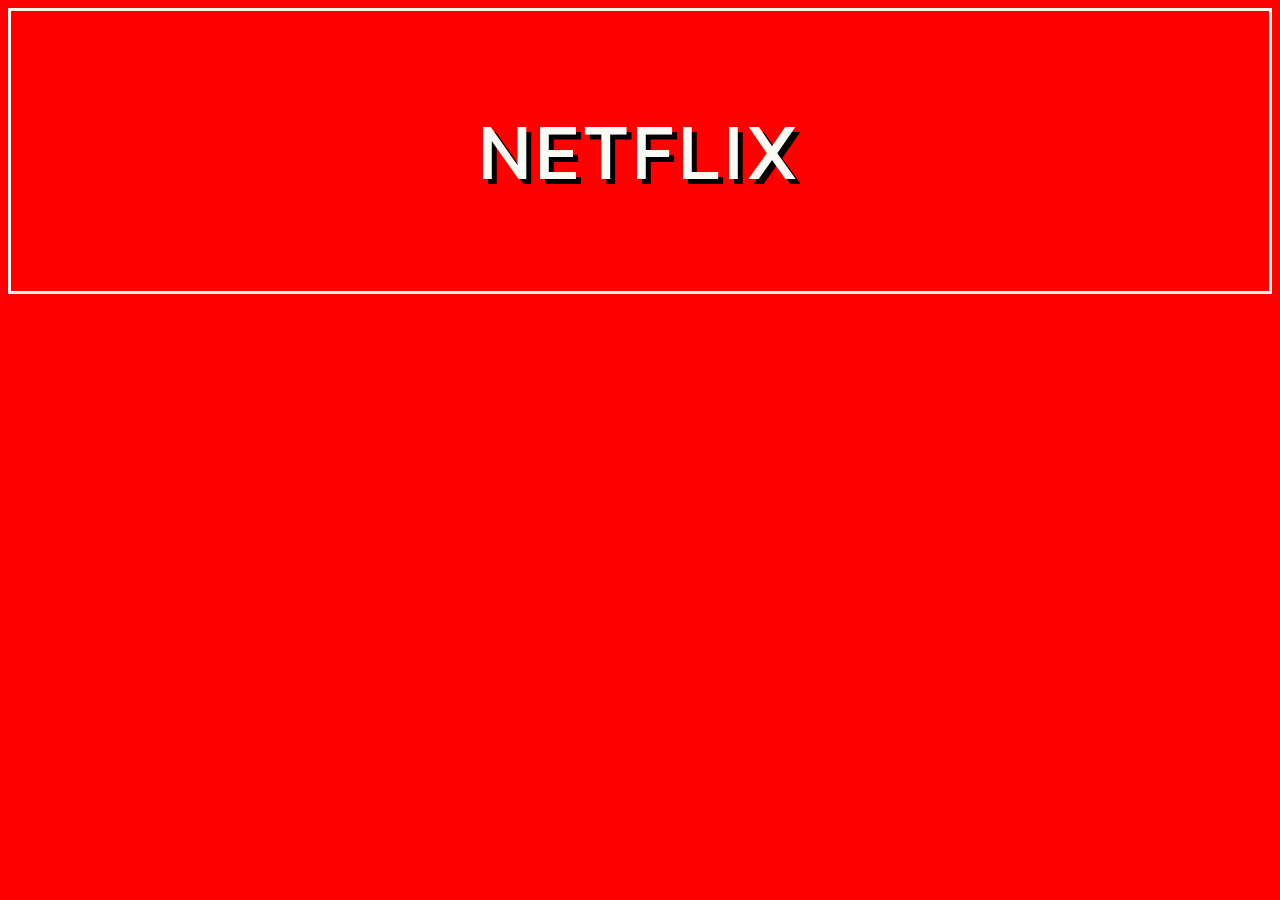
<file: scrimba-text_shadow/index.html>
<!DOCTYPE html>
<html lang="en">
<head>
    <meta charset="UTF-8">
    <meta http-equiv="X-UA-Compatible" content="IE=edge">
    <meta name="viewport" content="width=device-width, initial-scale=1.0">
    <link rel="stylesheet" href="style.css">
    <link rel="preconnect" href="https://fonts.googleapis.com">
        <link rel="preconnect" href="https://fonts.gstatic.com" crossorigin>
        <link href="https://fonts.googleapis.com/css2?family=Boogaloo&family=Bungee+Inline&family=Happy+Monkey&family=Kanit:wght@400;600&family=Luckiest+Guy&family=MedievalSharp&family=Monoton&family=Quicksand:wght@700&family=Rammetto+One&family=Sura&family=Ultra&display=swap" rel="stylesheet">
    <title>Netflix Text</title>
</head>
<body>
    <div class="text">
        <div class="name">
            <p>NETFLIX</p>
        </div>
    </div>
</body>
</html>
</file>
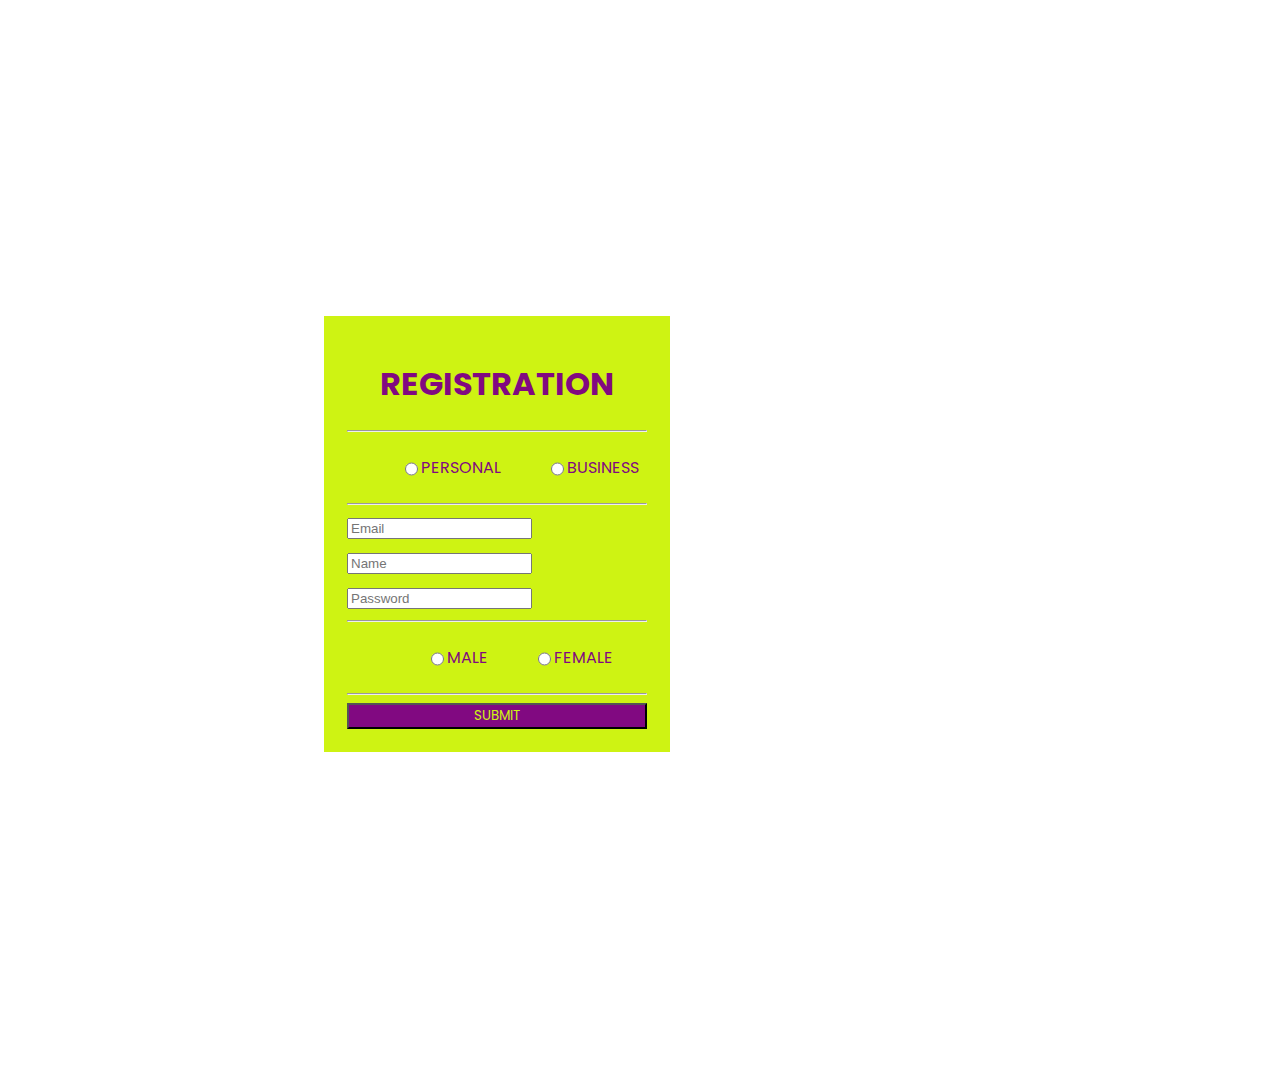
<file: sign-up form/index.html>
<!DOCTYPE html>
<html lang="en">
<head>
    <meta charset="UTF-8">
    <meta http-equiv="X-UA-Compatible" content="IE=edge">
    <meta name="viewport" content="width=device-width, initial-scale=1.0">
    <link rel="stylesheet" href="style.css">
    <link href="https://fonts.googleapis.com/css2?family=Poppins:wght@300;400;500;600;700&display=swap" rel="stylesheet">
    <link rel="stylesheet" href="https://cdnjs.cloudflare.com/ajax/libs/font-awesome/6.4.0/css/all.min.css" integrity="sha512-iecdLmaskl7CVkqkXNQ/ZH/XLlvWZOJyj7Yy7tcenmpD1ypASozpmT/E0iPtmFIB46ZmdtAc9eNBvH0H/ZpiBw==" crossorigin="anonymous" referrerpolicy="no-referrer" />
    <title>Document</title>
</head>
<body>
    
    <div class="registration">
        <h1>REGISTRATION</h1>

        <hr>

        <div class="account_zone">
            <input class="radio" type="radio" name="account" id="" value="">
            <label for="radio">PERSONAL</label>

            <input class="radio" type="radio" name="account" id="" value="">
            <label for="radio">BUSINESS</label>

        </div>

        <hr>
        
        <div class="input_zone">
            <div class="input">
                <i class="fa-solid fa-envelope"></i>
                <input type="text" placeholder="Email">
            </div>
            
            <div class="input">
                <i class="fa-solid fa-user"></i>
                <input type="text" placeholder="Name">
            </div>

            <div class="input">
                <i class="fa-solid fa-lock"></i>
                <input type="password" placeholder="Password">
            </div>

        <hr>
        
        <div class="gender_zone">
            <input type="radio" name="gender" id="" value="">
            <label for="radio">MALE</label>

            <input type="radio" name="gender" id="" value="">
            <label for="radio">FEMALE</label>
        </div>
        <hr>
        
        <button class="btn" type="submit">SUBMIT</button>
        
    </div>

</body>
</html>
</file>
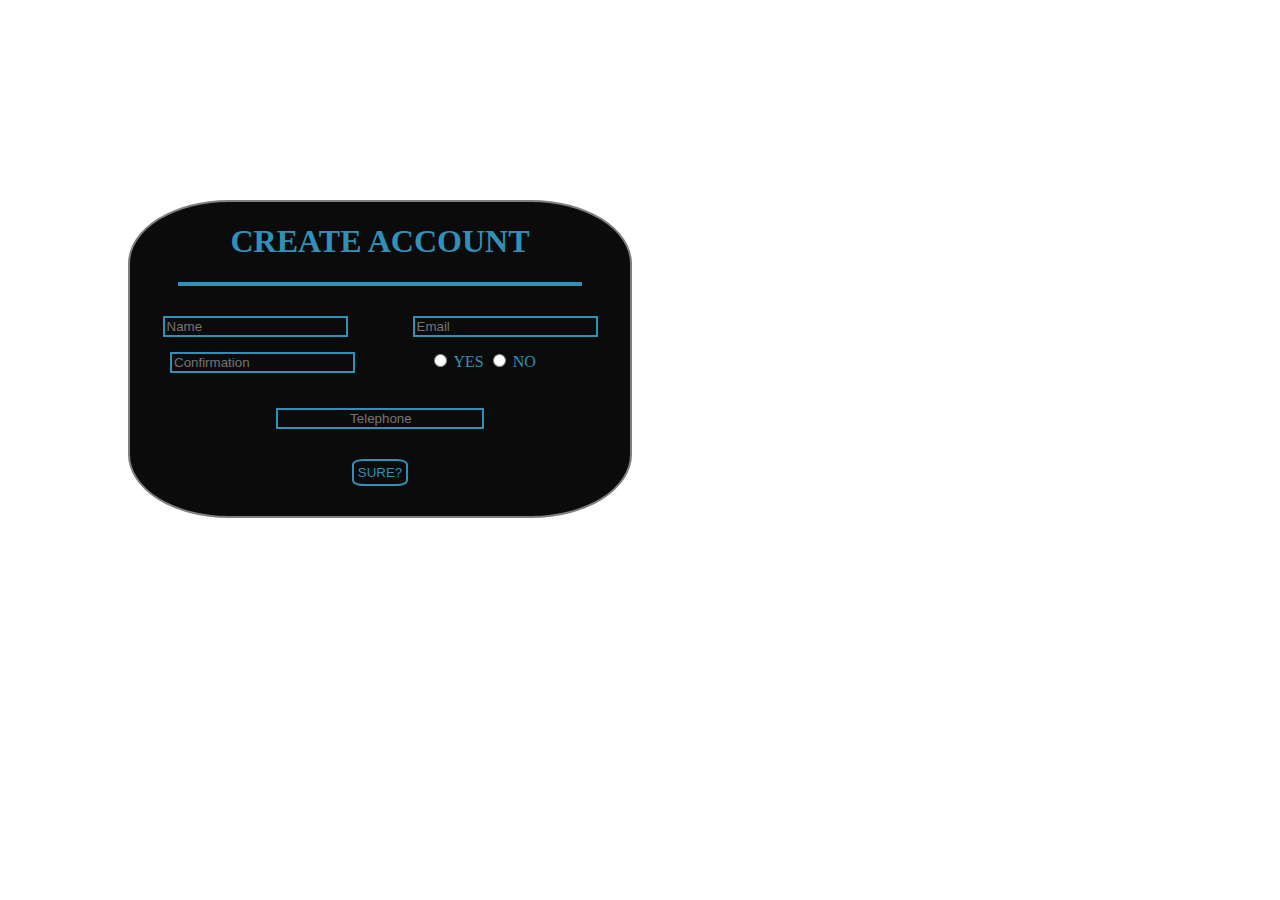
<file: sign-up form/form_02/index.html>
<!DOCTYPE html>
<html lang="en">
<head>
    <meta charset="UTF-8">
    <meta http-equiv="X-UA-Compatible" content="IE=edge">
    <meta name="viewport" content="width=device-width, initial-scale=1.0">
    <link rel="stylesheet" href="style.css">
    <title>Document</title>
</head>
<body>
    
<div class="registration">
    <h1>CREATE ACCOUNT</h1>
    <hr>

    <div class="nameEmail_ZOne">

        <input class="nameField" type="text" placeholder="Name">
        <input class="emailField" type="email" placeholder="Email">

    </div>

    <div class="confirm_Zone">
        <input class="confirm" type="text" placeholder="Confirmation">

        <div class="radio_zone">

            <input type="radio" value="" name="confirmation" id="something01" value="yellow">
            <label for="something01">YES</label>

            <input type="radio" value="" name="confirmation" id="something02">
            <label for="something02">NO</label>

        </div>

    </div>

    <input class="teleNumber" type="tel" placeholder="                   Telephone">
    <button class="btnSubmit" type="submit">SURE?</button>
</div>

</body>
</html>
</file>
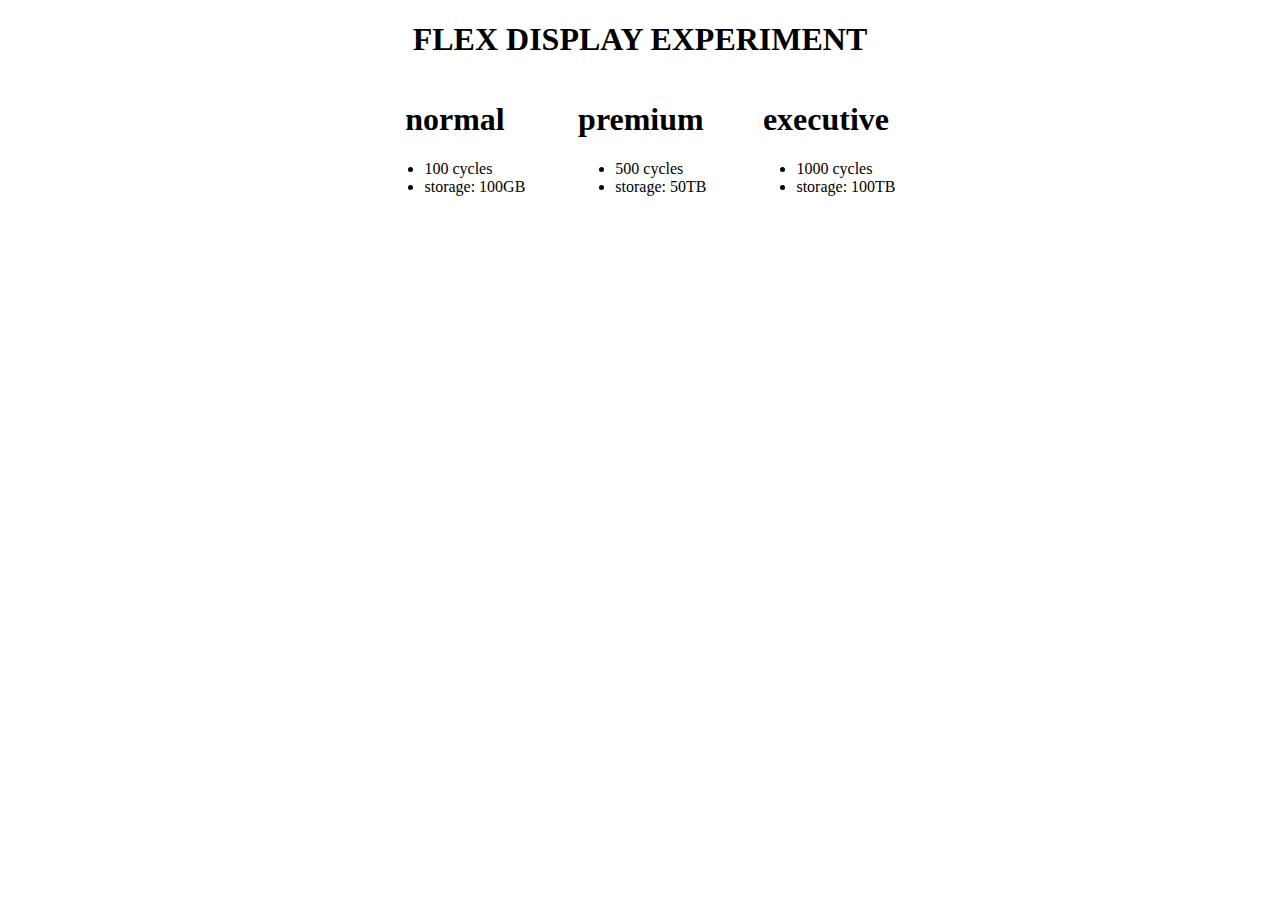
<file: web_development/August/Pricing_Options/index.html>
<!DOCTYPE html>
<html lang="en">
<head>
    <meta charset="UTF-8">
    <meta http-equiv="X-UA-Compatible" content="IE=edge">
    <meta name="viewport" content="width=device-width, initial-scale=1.0">
    <link rel="stylesheet" href="style.css">
    <title>Document</title>
</head>
<body>
    
    <h1>FLEX DISPLAY EXPERIMENT</h1>
    <div class="price_board">

        <div class="child_01">
            <h1>normal</h1>
            
            <ul>
                <li>100 cycles</li>
                <li>storage: 100GB</li>
        </ul>
        </div>

        <div class="child_02">
            <h1>premium</h1>
            
            <ul>
                <li>500 cycles</li>
                <li>storage: 50TB</li>
        </ul>
        </div>

        <div class="child_03">
            <h1>executive</h1>
            
            <ul>
                <li>1000 cycles</li>
                <li>storage: 100TB</li>
        </ul>
        </div>
    </div>
</body>

<!-- <div class="cta">
    <button id="one">sth</button>
</div> -->

</html>
</file>
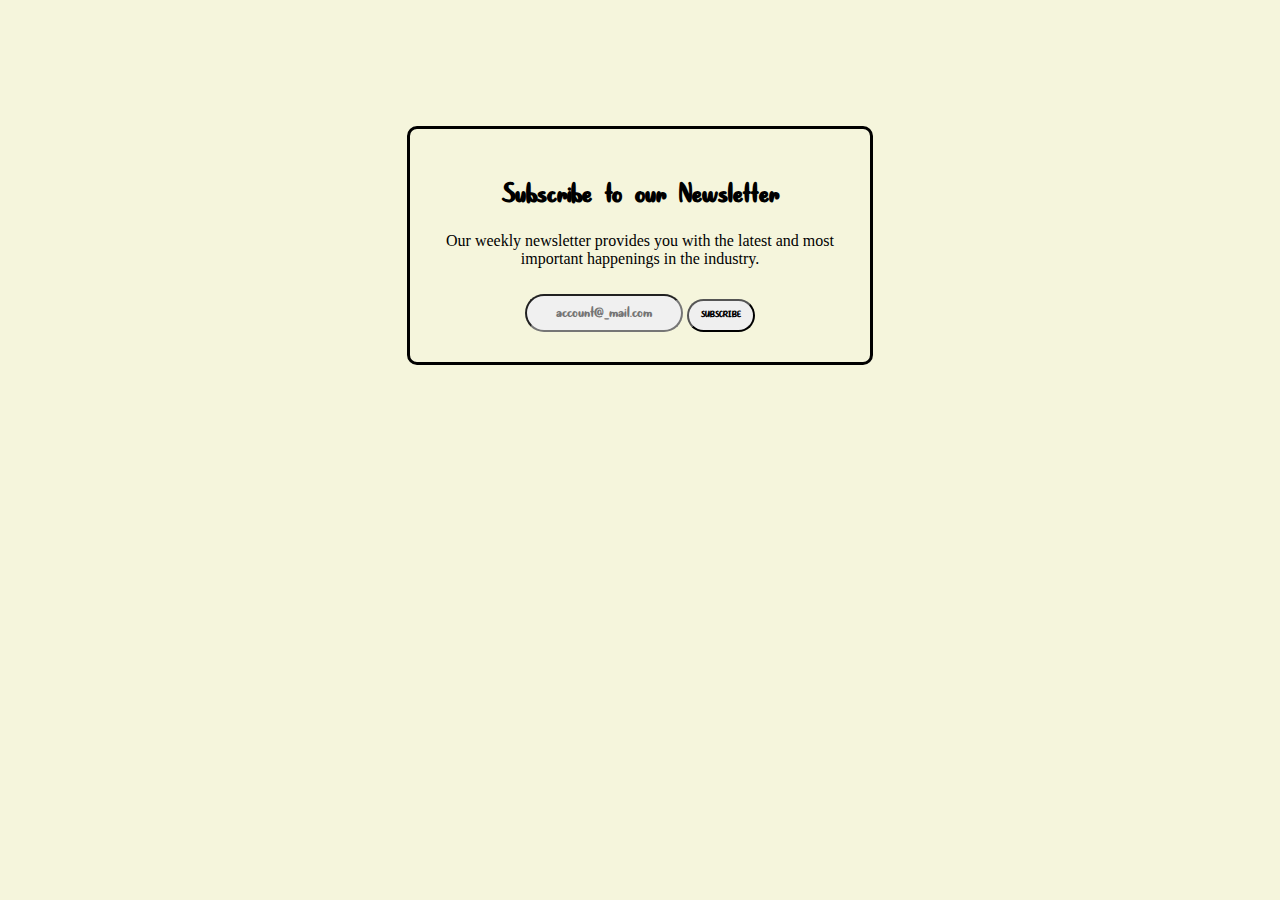
<file: web_development/August/weekly challenge/index.html>
<!DOCTYPE html>
<html lang="en">
<head>
    <meta charset="UTF-8">
    <meta http-equiv="X-UA-Compatible" content="IE=edge">
    <meta name="viewport" content="width=device-width, initial-scale=1.0">
    <link rel="stylesheet" href="style.css">
    <title>Document</title>
</head>
<body>
    <div class="signup-page">
        <h1>Subscribe to our Newsletter</h1>
        <p>Our weekly newsletter provides you with the latest and most important happenings in the industry.</p>

        <input id="email-box" type="text" placeholder="account@_mail.com">
        <button class="btn" type="reset"> SUBSCRIBE</button>  <!-- add js to make this button show that you have been had IN AN ALERT -->
    </div>
</body>
</html>
</file>
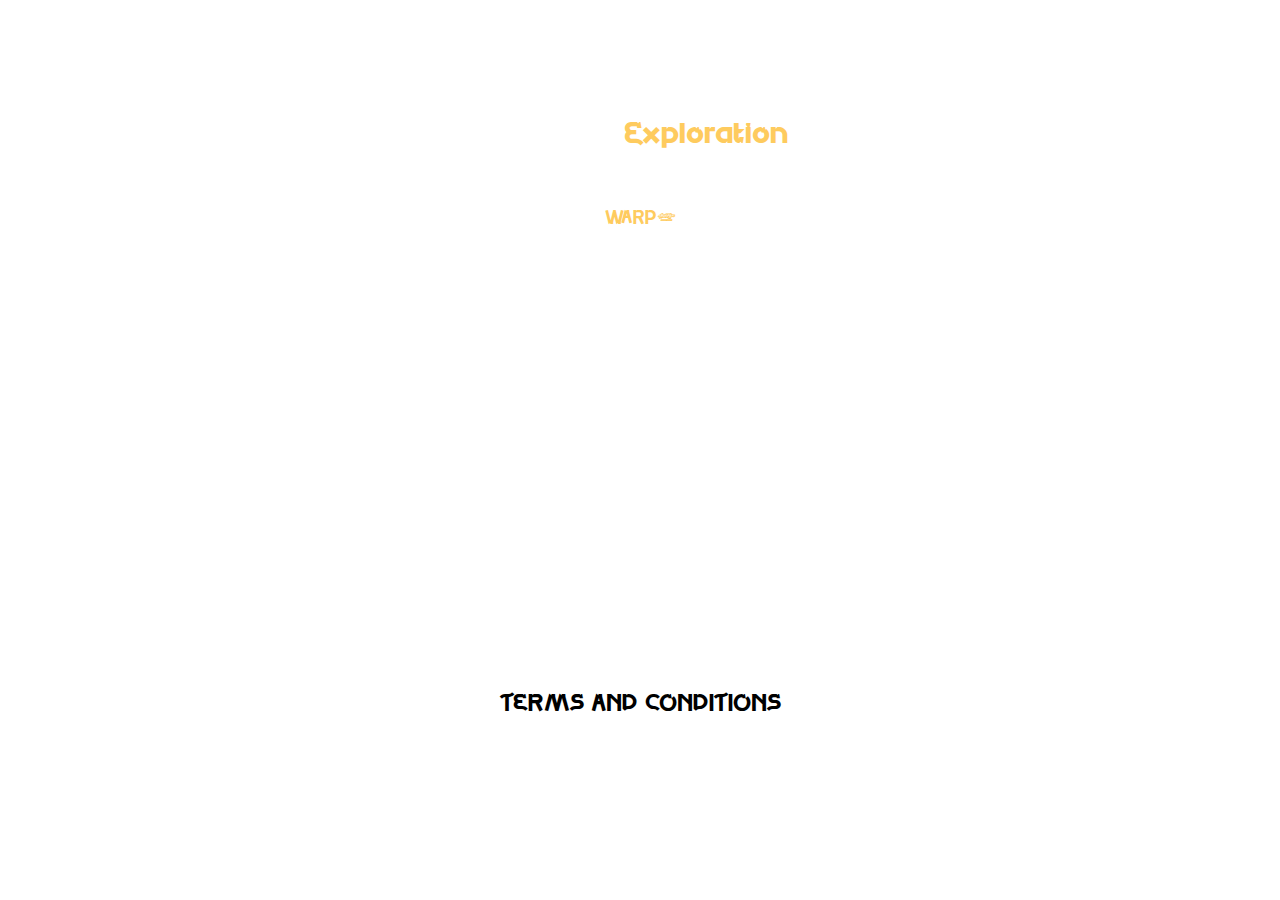
<file: web_development/August/scrimba/space_remake_test/index.html>
<!DOCTYPE html>
<html lang="en">
<head>
    <meta charset="UTF-8">
    <meta http-equiv="X-UA-Compatible" content="IE=edge">
    <meta name="viewport" content="width=device-width, initial-scale=1.0">
    <title>Spcae Website Practice</title>
    <link rel="stylesheet" href="style.css">
</head>
<body>
    <div id="hero">
        <h1>Join The <span id="underline">Exploration</span></h1>
        <button>WARP?</button>
    </div>

    <div id="terms">
        <h2>TERMS AND CONDITIONS</h2>
    </div>
</body>
</html>
</file>
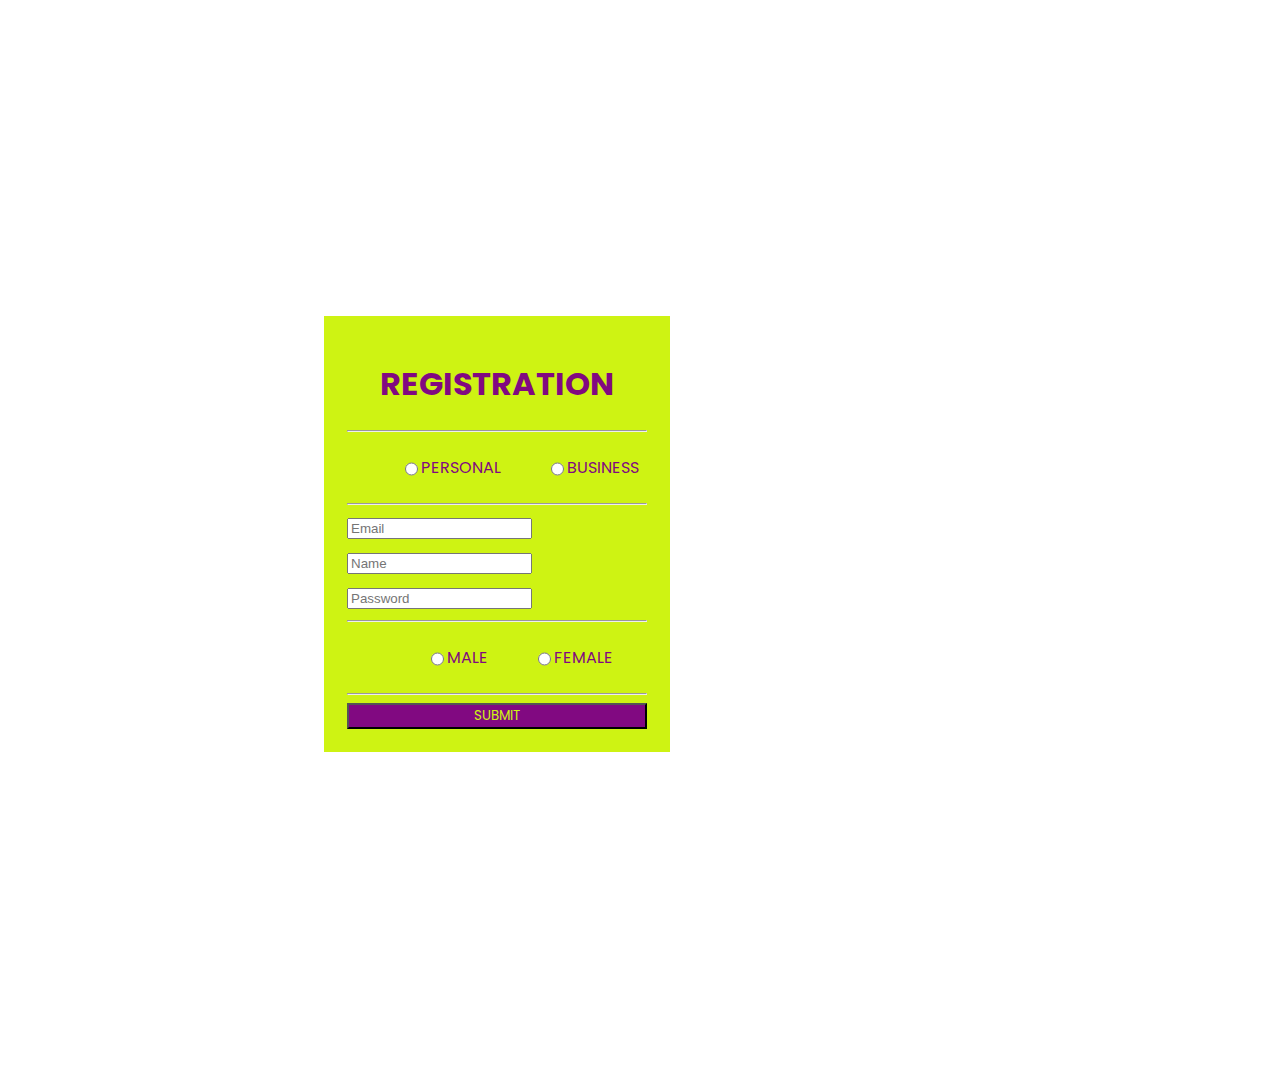
<file: web_development/july/forms/form_01/index.html>
<!DOCTYPE html>
<html lang="en">
<head>
    <meta charset="UTF-8">
    <meta http-equiv="X-UA-Compatible" content="IE=edge">
    <meta name="viewport" content="width=device-width, initial-scale=1.0">
    <link rel="stylesheet" href="style.css">
    <link href="https://fonts.googleapis.com/css2?family=Poppins:wght@300;400;500;600;700&display=swap" rel="stylesheet">
    <link rel="stylesheet" href="https://cdnjs.cloudflare.com/ajax/libs/font-awesome/6.4.0/css/all.min.css" integrity="sha512-iecdLmaskl7CVkqkXNQ/ZH/XLlvWZOJyj7Yy7tcenmpD1ypASozpmT/E0iPtmFIB46ZmdtAc9eNBvH0H/ZpiBw==" crossorigin="anonymous" referrerpolicy="no-referrer" />
    <title>Document</title>
</head>
<body>
    
    <div class="registration">
        <h1>REGISTRATION</h1>

        <hr>

        <div class="account_zone">
            <input class="radio" type="radio" name="account" id="" value="">
            <label for="radio">PERSONAL</label>

            <input class="radio" type="radio" name="account" id="" value="">
            <label for="radio">BUSINESS</label>

        </div>

        <hr>
        
        <div class="input_zone">
            <div class="input">
                <i class="fa-solid fa-envelope"></i>
                <input type="text" placeholder="Email">
            </div>
            
            <div class="input">
                <i class="fa-solid fa-user"></i>
                <input type="text" placeholder="Name">
            </div>

            <div class="input">
                <i class="fa-solid fa-lock"></i>
                <input type="password" placeholder="Password">
            </div>

        <hr>
        
        <div class="gender_zone">
            <input type="radio" name="gender" id="" value="">
            <label for="radio">MALE</label>

            <input type="radio" name="gender" id="" value="">
            <label for="radio">FEMALE</label>
        </div>
        <hr>
        
        <button class="btn" type="submit">SUBMIT</button>
        
    </div>

</body>
</html>
</file>
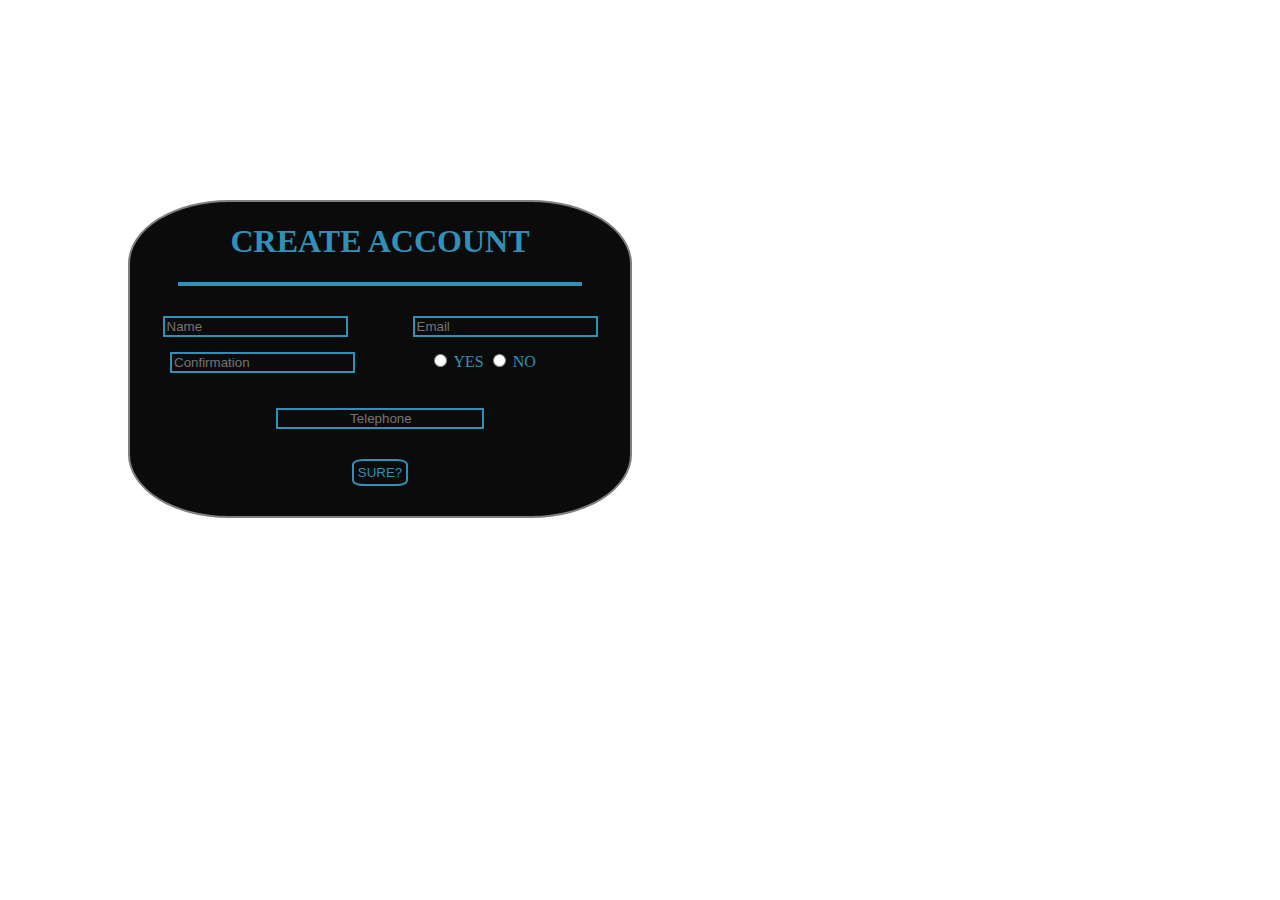
<file: web_development/july/forms/form_02/index.html>
<!DOCTYPE html>
<html lang="en">
<head>
    <meta charset="UTF-8">
    <meta http-equiv="X-UA-Compatible" content="IE=edge">
    <meta name="viewport" content="width=device-width, initial-scale=1.0">
    <link rel="stylesheet" href="style.css">
    <title>Document</title>
</head>
<body>
    
<div class="registration">
    <h1>CREATE ACCOUNT</h1>
    <hr>

    <div class="nameEmail_ZOne">

        <input class="nameField" type="text" placeholder="Name">
        <input class="emailField" type="email" placeholder="Email">

    </div>

    <div class="confirm_Zone">
        <input class="confirm" type="text" placeholder="Confirmation">

        <div class="radio_zone">

            <input type="radio" value="" name="confirmation" id="something01" value="yellow">
            <label for="something01">YES</label>

            <input type="radio" value="" name="confirmation" id="something02">
            <label for="something02">NO</label>

        </div>

    </div>

    <input class="teleNumber" type="tel" placeholder="                   Telephone">
    <button class="btnSubmit" type="submit">SURE?</button>
</div>

</body>
</html>
</file>
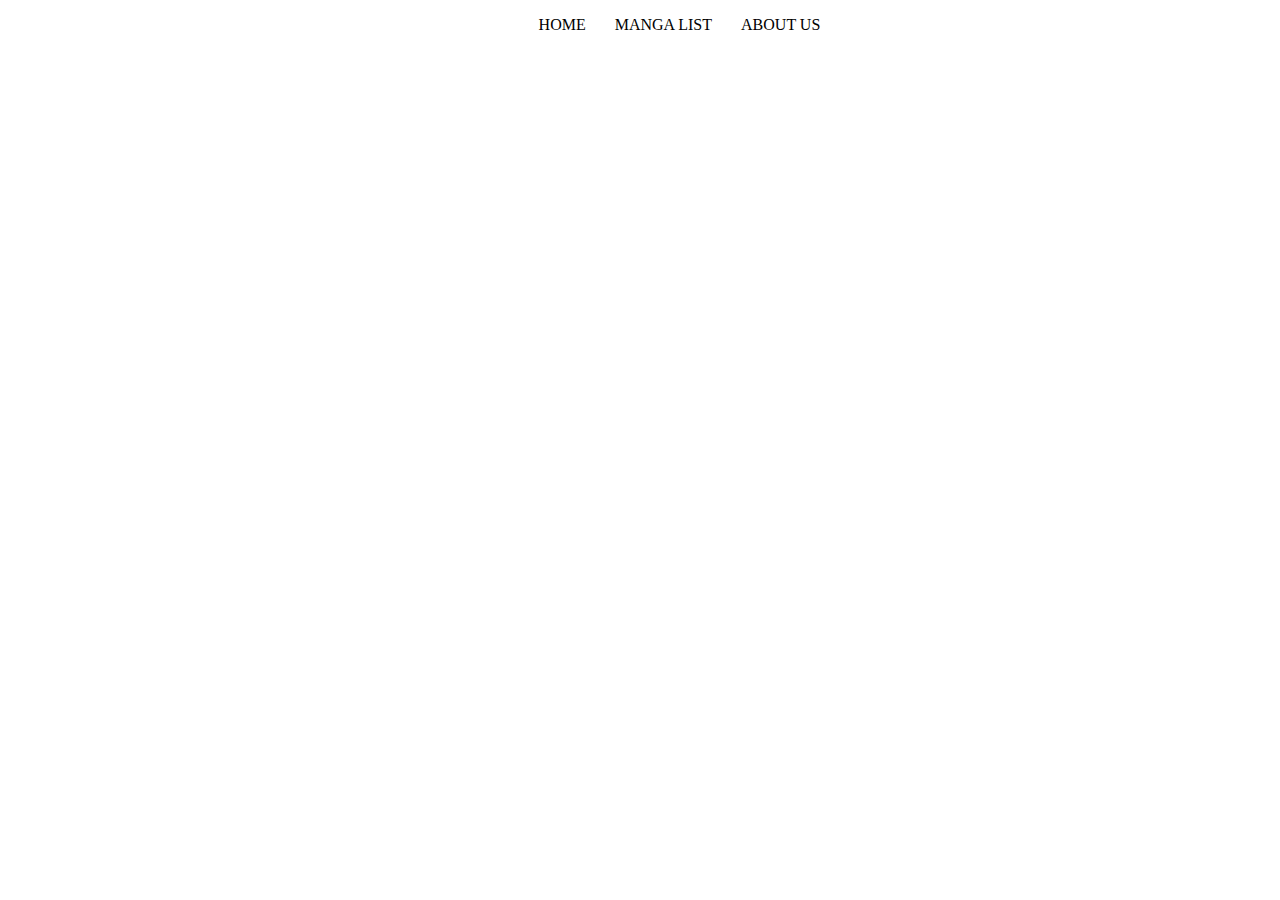
<file: web_development/july/youtube/navbar/index.html>
<!DOCTYPE html>
<html lang="en">
<head>
    <meta charset="UTF-8">
    <meta http-equiv="X-UA-Compatible" content="IE=edge">
    <meta name="viewport" content="width=device-width, initial-scale=1.0">
    <title>simple navbar</title>
    <link rel="stylesheet" href="style.css">
</head>
<body>
    <div class="navbar">
        <ul class="navigation">
            <li>HOME</li>
            <li>MANGA LIST</li>
            <li>ABOUT US</li>
        </ul>
    </div>
</body>
</html>
</file>
<file: scrimba-text_shadow/style.css>
body{
    background-color: red;
}

.text{
    display: grid;
    border: 3px solid seashell;
    justify-content: center;
}

.name{
    color: #fafbf4;
    font-family: 'Kanit', sans-serif;
    letter-spacing: 4px;

    font-size: 80px;
    text-shadow: 5px 5px black;
}
</file>
<file: sign-up form/style.css>
.registration h1{
    text-align: center;
    font-family: 'Poppins', sans-serif;
}

.account_zone, .gender_zone{
    display: flex;
    justify-content: center;
}

.registration{
    border: 3px solid #cef313;
    background-color: #cef313;
    margin-left: 25%;
    margin-right: 25%;
    margin-top: 25%;
    margin-bottom: 25%;
    padding: 20px;
    max-width: 300px;
    font-family: 'Poppins', sans-serif;
    color: #810981;
}

.account_zone, .gender_zone{
    padding: 8px;
    margin: 15px 0;
}

input[name="account"]{
    margin-left: 50px;
}

input[name="gender"]{
    margin-left: 50px;
}

.input{
    display: block;
    margin-left: auto;
    margin-right: auto;
    margin-top: 10px;
    margin-bottom: 10px;
}

hr{
    max-width: 340px;
}

.btn{
    width: 100%;
    display: block;
    margin-left: auto;
    margin-right: auto;
    background-color: #810981;
    font-family: 'Poppins', sans-serif;
    color: #cef313;
}

i{
    height: 20.91px;
    width: 20px;
    text-align: center;
    margin-bottom: 3px;
    position: relative;
}
</file>
<file: sign-up form/form_02/style.css>
.registration{
    border: 2px solid gray;
    margin-top: 200px;
    margin-left: 120px;
    width: 500px;
    border-radius: 20%;
    background-color: #0c0b0b;
    color: #3190b8;
}

hr{
    width: 80%;
    margin-bottom: 30px;
    border: 2px solid #3190b8;
}

h1{
    text-align: center;
}

.nameEmail_ZOne{
    display: flex;
    justify-content: space-around;
}

.nameField, .emailField{
    background-color: #0c0b0b;
    border: 2px solid #3190b8;
}

.radio_zone{
    display: inline;
}

#something01{
    accent-color:  #3190b8;
}

#something02{
    accent-color:  #3190b8;
}
.confirmZone{
    display: flex;
    justify-content: space-around;
}

.confirm{
    margin-left: 40px;
    margin-top: 15px;
    margin-bottom: 15px;
    margin-right: 70px;
    background-color: #0c0b0b;
    border: 2px solid #3190b8;
}

.teleNumber{
    display: block;
    margin-left: auto;
    margin-right: auto;
    margin-top: 20px;
    margin-bottom: 20px;
    width: 200px;
    background-color: #0c0b0b;
    border: 2px solid #3190b8;
}

.btnSubmit{
    display: block;
    margin-left: auto;
    margin-right: auto;
    margin-bottom: 30px;
    margin-top: 30px;
    padding: 4px;
    border-radius: 20%;
    color: #3190b8;
    background-color: #0c0b0b;
    border: 2px solid #3190b8;
}
</file>
<file: web_development/August/Pricing_Options/style.css>
.price_board{
    display: flex;
    justify-content: center;
    gap: 50px;
}

h1{
    text-align: center;

    /* transition-delay: 2s; */
}

/* h1:hover{
     background-color: lawngreen; 
     text-shadow: 0px 0px 30px lawngreen;
    transition: text-shadow 1s ease-in-out 0.5s; 
} */

.child_02:hover, .child_01:hover, .child_03:hover{
    margin-top: 25px;
    /* border: 2px dotted black; */
    padding: 5px 10px;

    box-shadow: 0px 0px 3px black;

    background-color: #435058;
    color: #DCF763;

    transition: margin-top 3s, padding 1s, box-shadow 1s;
    text-transform: capitalize;
}

/* .child_02 > h1:hover{
    text-transform: capitalize;
    text-align: left;
    
    transition-delay: 2s;
    transition-timing-function: 2s;
} */

#one{
    background-color: aliceblue;

    margin-top: 15px;
    margin-left: auto;
    margin-right: auto;
    display: block;
    padding: 5px;

    width: auto;
    height: auto;
    transition: width 4s, height 3s;
}

#one:hover{
    width: 40px;
    height: 40px;   
}
</file>
<file: web_development/August/weekly challenge/style.css>
/* set font-family and font-size to copy the style there THEN make y own later on when I have made perfect copy */
/* set the right color theme to make a perfect copy */

@font-face {
    font-family: QM;
    src: url(fonts/QuiteMagicalRegular-8VA2.ttf);
}

h1{
    font-family: QM;
}
.signup-page{
    text-align: center;
    border: 3px solid black;
    border-radius: 10px;
    max-width: 400px;

    margin-left: auto;
    margin-right: auto;
    margin-top: 10%;

    padding: 30px;
}

.btn{
    font-family: QM;
    font-weight: 600;
    padding: 10px 12px;
    border-radius: 50px;
    font-size: 10px;
}

#email-box{
    height: 31.64px;
    font-size: large;
    margin-top: 10px;
    border-radius: 50px;
    text-align: center;
    background-color: #f0f0f0;
    font-family: QM;
    font-weight: 500;
    width: 150px;
}

body{
    background-color: beige;
}
</file>
<file: web_development/August/scrimba/space_remake_test/style.css>
@font-face {
    font-family: GDB;
    src: url(fonts/GamersDemoBold.ttf);
}

body{
    margin: 0px;
    font-family: GDB;
}
#hero{
    background-image: url("https://media.giphy.com/media/xT8qBhrlNooHBYR9f2/giphy.gif");
    background-size: cover;

    color: white;
    text-align: center;
    
    padding: 100px 0px 400px 0px;
}


#underline{

   color: #FECB5E;
   padding-bottom: 3px;
   border-bottom: 3px solid white;
}

#terms{
    text-align: center;
    margin-top: 50px;

    height: 200px;
}

button{
    margin-top: 20px;
    padding: 15px 10px;

    color: #FECB5E;

    background-color: transparent;
    border: none;

    font-size: large;
    font-weight: 600;
    
    font-family: inherit;
    
}

button:hover{
    background-color: #FECB5E;
    color: white;
    transition: color 4.5s, background-color 4s;
}
</file>
<file: web_development/july/forms/form_01/style.css>
.registration h1{
    text-align: center;
    font-family: 'Poppins', sans-serif;
}

.account_zone, .gender_zone{
    display: flex;
    justify-content: center;
}

.registration{
    border: 3px solid #cef313;
    background-color: #cef313;
    margin-left: 25%;
    margin-right: 25%;
    margin-top: 25%;
    margin-bottom: 25%;
    padding: 20px;
    max-width: 300px;
    font-family: 'Poppins', sans-serif;
    color: #810981;
}

.account_zone, .gender_zone{
    padding: 8px;
    margin: 15px 0;
}

input[name="account"]{
    margin-left: 50px;
}

input[name="gender"]{
    margin-left: 50px;
}

.input{
    display: block;
    margin-left: auto;
    margin-right: auto;
    margin-top: 10px;
    margin-bottom: 10px;
}

hr{
    max-width: 340px;
}

.btn{
    width: 100%;
    display: block;
    margin-left: auto;
    margin-right: auto;
    background-color: #810981;
    font-family: 'Poppins', sans-serif;
    color: #cef313;
}

i{
    height: 20.91px;
    width: 20px;
    text-align: center;
    margin-bottom: 3px;
    position: relative;
}
</file>
<file: web_development/july/forms/form_02/style.css>
.registration{
    border: 2px solid gray;
    margin-top: 200px;
    margin-left: 120px;
    width: 500px;
    border-radius: 20%;
    background-color: #0c0b0b;
    color: #3190b8;
}

hr{
    width: 80%;
    margin-bottom: 30px;
    border: 2px solid #3190b8;
}

h1{
    text-align: center;
}

.nameEmail_ZOne{
    display: flex;
    justify-content: space-around;
}

.nameField, .emailField{
    background-color: #0c0b0b;
    border: 2px solid #3190b8;
}

.radio_zone{
    display: inline;
}

#something01{
    accent-color:  #3190b8;
}

#something02{
    accent-color:  #3190b8;
}
.confirmZone{
    display: flex;
    justify-content: space-around;
}

.confirm{
    margin-left: 40px;
    margin-top: 15px;
    margin-bottom: 15px;
    margin-right: 70px;
    background-color: #0c0b0b;
    border: 2px solid #3190b8;
}

.teleNumber{
    display: block;
    margin-left: auto;
    margin-right: auto;
    margin-top: 20px;
    margin-bottom: 20px;
    width: 200px;
    background-color: #0c0b0b;
    border: 2px solid #3190b8;
}

.btnSubmit{
    display: block;
    margin-left: auto;
    margin-right: auto;
    margin-bottom: 30px;
    margin-top: 30px;
    padding: 4px;
    border-radius: 20%;
    color: #3190b8;
    background-color: #0c0b0b;
    border: 2px solid #3190b8;
}
</file>
<file: web_development/july/youtube/navbar/style.css>
.navigation{
    list-style: none;
    padding-left: 40%;
}

li{
    display: inline;
    margin-left: 25px;
}

li:hover{
    color: #5C8984;
    background-color: #374259;
    border-radius: 20px;
    padding: 5px;
    transition-delay: 90ms;
}

/*      SO THERE YOU HAVE IT!
        A NAVBAR IMPLEMENTATION WITHOUT USING FLOAT FOR THE LIST ELEMENTS! */
</file>
